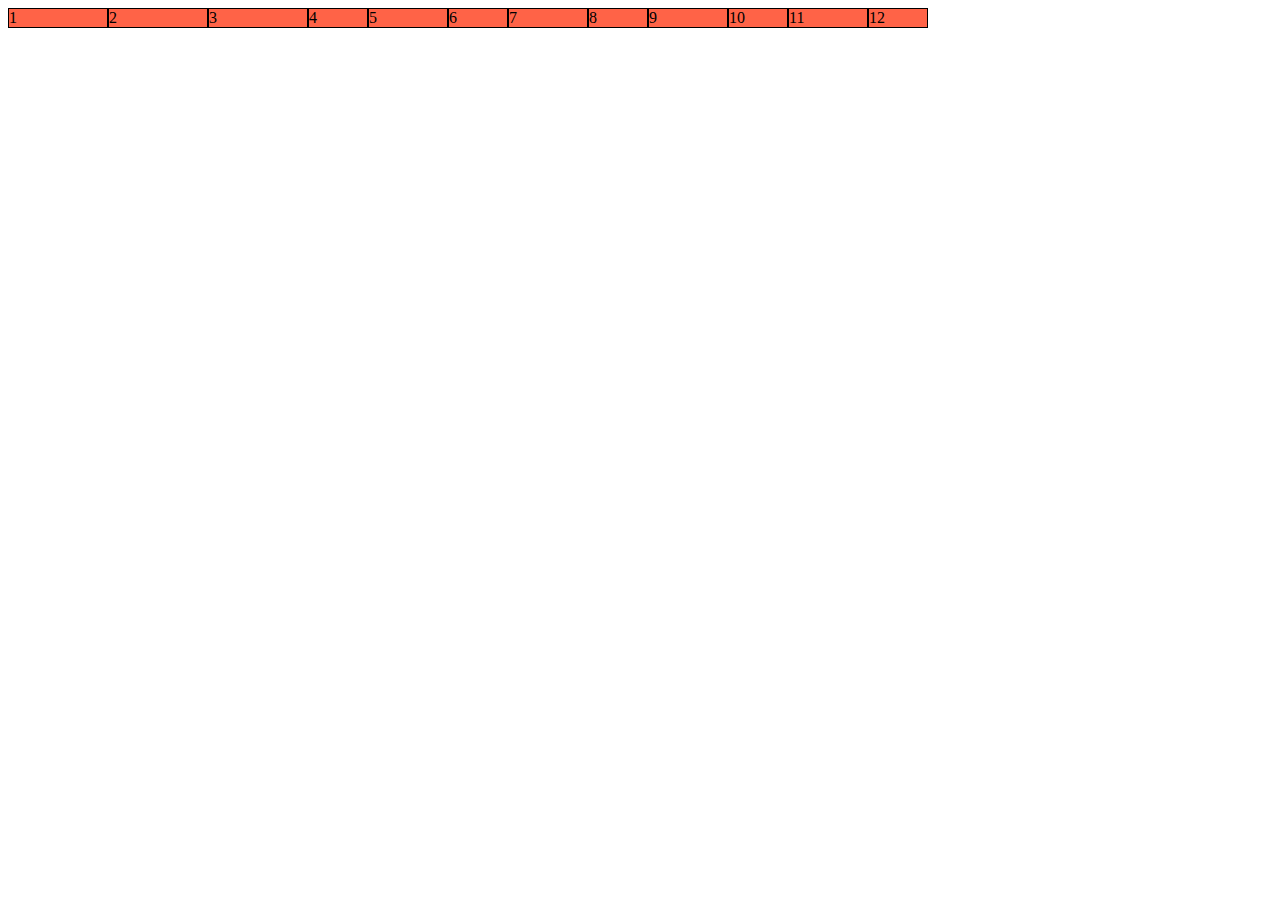
<file: index.html>
<!DOCTYPE html>
<html lang="en">
<head>
    <title>Grid</title>
    <link rel="stylesheet" href="./style.css">
    
</head>
<body>
      <div class="container">
           <div class="item1">1</div>
           <div class="item2">2</div>
           <div class="item3">3</div>
           <div class="item4">4</div>
           <div class="item5">5</div>
           <div class="item6">6</div>
           <div class="item7">7</div>
           <div class="item8">8</div>
           <div class="item9">9</div>
           <div class="item10">10</div>
           <div class="item11">11</div>
           <div class="item12">12</div>
      </div>
</body>
</html>
</file>
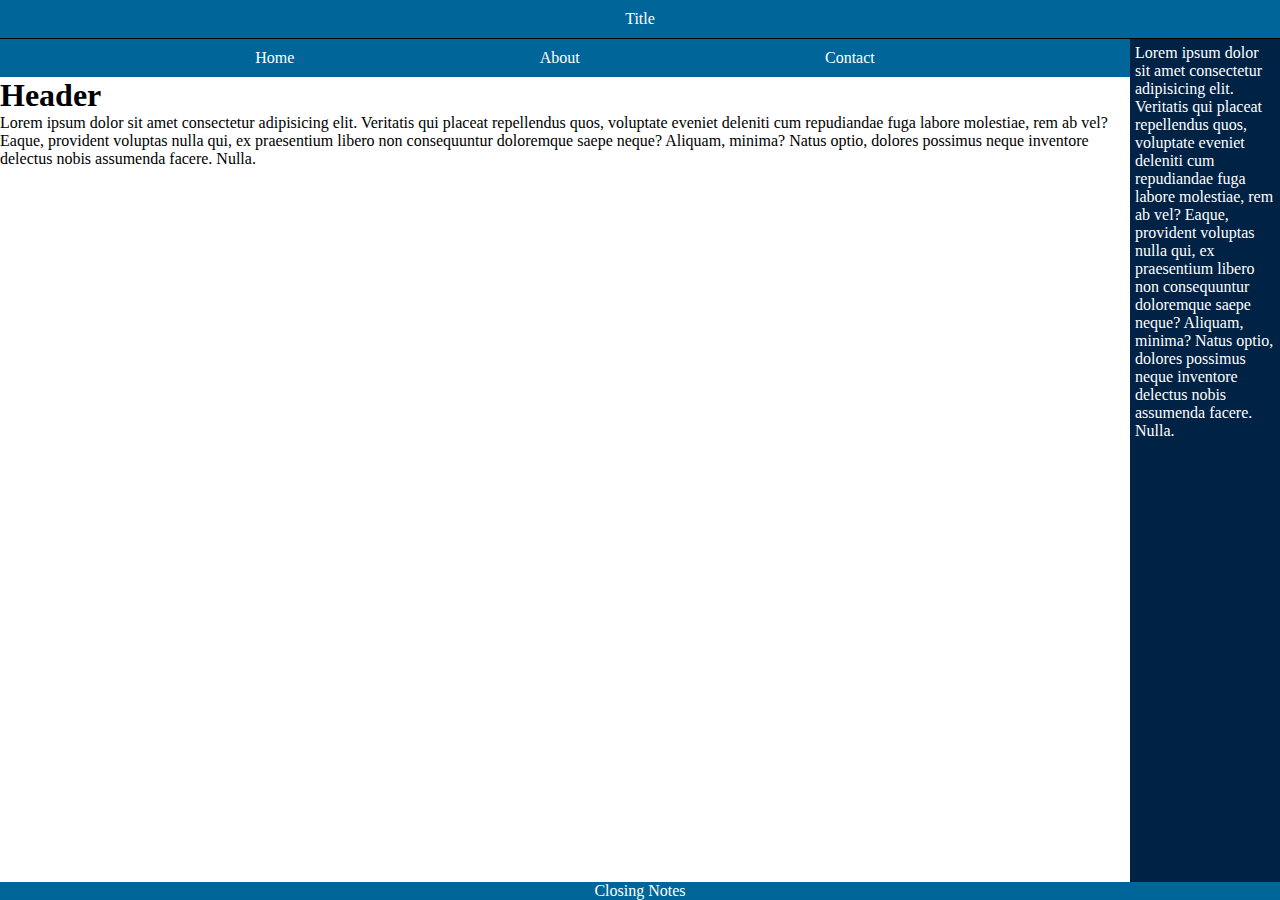
<file: grid-project1/index.html>
<!DOCTYPE html>
<html lang="en">
<head>
    <title>Grid Project 1</title>
    <link rel="stylesheet" href="./style.css">
</head>
<body>
         <div class="container">
              
               <div class="container-title">
                    Title
               </div>

               <div class="container-menus">
                   <ul>
                       <li>Home</li>
                       <li>About</li>
                       <li>Contact</li>
                   </ul>
               </div>

               <div class="container-main">
                    <h1>Header</h1>
                    <p>Lorem ipsum dolor sit amet consectetur adipisicing elit. Veritatis qui placeat repellendus quos, voluptate eveniet deleniti cum repudiandae fuga labore molestiae, rem ab vel? Eaque, provident voluptas nulla qui, ex praesentium libero non consequuntur doloremque saepe neque? Aliquam, minima? Natus optio, dolores possimus neque inventore delectus nobis assumenda facere. Nulla.</p>
               </div>

               <div class="container-sidebar">
                    <p>Lorem ipsum dolor sit amet consectetur adipisicing elit. Veritatis qui placeat repellendus quos, voluptate eveniet deleniti cum repudiandae fuga labore molestiae, rem ab vel? Eaque, provident voluptas nulla qui, ex praesentium libero non consequuntur doloremque saepe neque? Aliquam, minima? Natus optio, dolores possimus neque inventore delectus nobis assumenda facere. Nulla.</p>
               </div>

                <div class="container-footer">
                    <p>Closing Notes</p>
                </div>




         </div>
</body>
</html>
</file>
<file: style.css>
.container{
     display: grid;
     grid-auto-flow: column;
     /* grid-template-columns: 100px 100px 100px 100px; */
     /* grid-template-columns: 200px repeat(3, 100px); */
     /* grid-template-columns: 100px 200px 1fr 2fr;  */
     /* 1:2:1 */
     /* grid-template-columns: 1fr 2fr 1fr; */
     grid-template-columns: repeat(3, 100px);
     grid-auto-columns: 60px 80px;
     /* grid-template-rows: 50px 75px; */
     /* grid-auto-rows: 100px 50px; */
     /* grid-gap: 10px; */
     /* grid-column-gap: 10px; */
     /* grid-row-gap: 10px; */
     /* grid-template-areas: 
         "header header header" 
         "content content sidebar"
         "content content sidebar"
         "footer footer footer"; */
}

.container div{
     background-color: tomato;
     border: 1px solid black;
}
.item1{
     /* grid-area: header; */
     /* grid-column-start: 1;
     grid-column-end: -1; */
     /* grid-column: 1 / -2; */
     /* grid-row-start: 1;
     grid-row-end: -1; */
     /* grid-row: 1 / 3; */
     /* grid-column-start: 2;
     grid-column-end: -1; */

     /* grid-column: 1 / span 3; */

}
.item2{
     /* grid-area: content; */
}
.item3{
     /* grid-area: sidebar; */
}
.item4{
     /* grid-area: footer */
}
</file>
<file: grid-project1/style.css>
*{
    padding: 0;
    margin: 0;
    box-sizing: border-box;
}

.container{
    display: grid;
    height: 100vh;
    grid-template-columns:  1fr 150px;
    grid-template-rows:   auto auto  1fr auto;

    grid-template-areas: 
     "title title"
     "menu sidebar"
     "content sidebar"
     "footer footer";
}

.container-title{
    grid-area: title;
    background-color: #069;
    color: white;
    text-align: center;
    border-bottom: 1px solid #000;
    padding: 10px;
}
.container-menus{
    grid-area: menu;
    background-color: #069;
    color: white;
    padding: 10px;
}
.container-menus ul{
     list-style-type: none;
     display: flex;
     justify-content: space-evenly;
}
.container-main{
    grid-area: content;
}

.container-sidebar{
    grid-area: sidebar;
    background-color: #024;
    color: white;
    padding: 5px;
}
.container-footer{
    grid-area: footer;
    background-color: #069;
    color: white;
    text-align: center;

}
</file>
